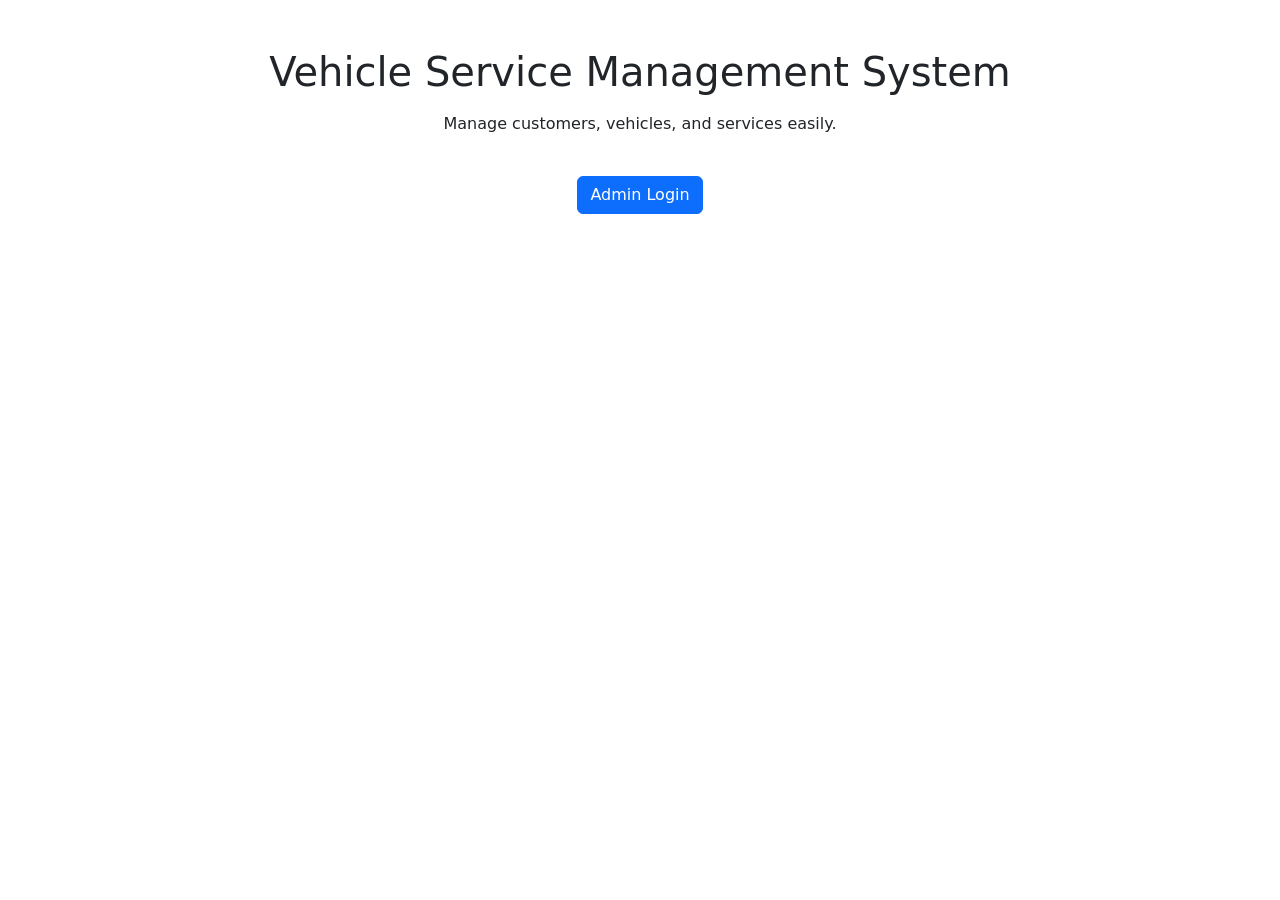
<file: sys_templates/index.html>
<!DOCTYPE html>
<html>

<head>
    <title>Vehicle Service Management</title>

    <link href="https://cdn.jsdelivr.net/npm/bootstrap@5.3.0/dist/css/bootstrap.min.css"
          rel="stylesheet">
</head>

<body>

    <div class="container mt-5 text-center">

        <h1>Vehicle Service Management System</h1>

        <p class="mt-3">
            Manage customers, vehicles, and services easily.
        </p>

        <a href="/login"
           class="btn btn-primary mt-4">
            Admin Login
        </a>

    </div>

</body>

</html>
</file>
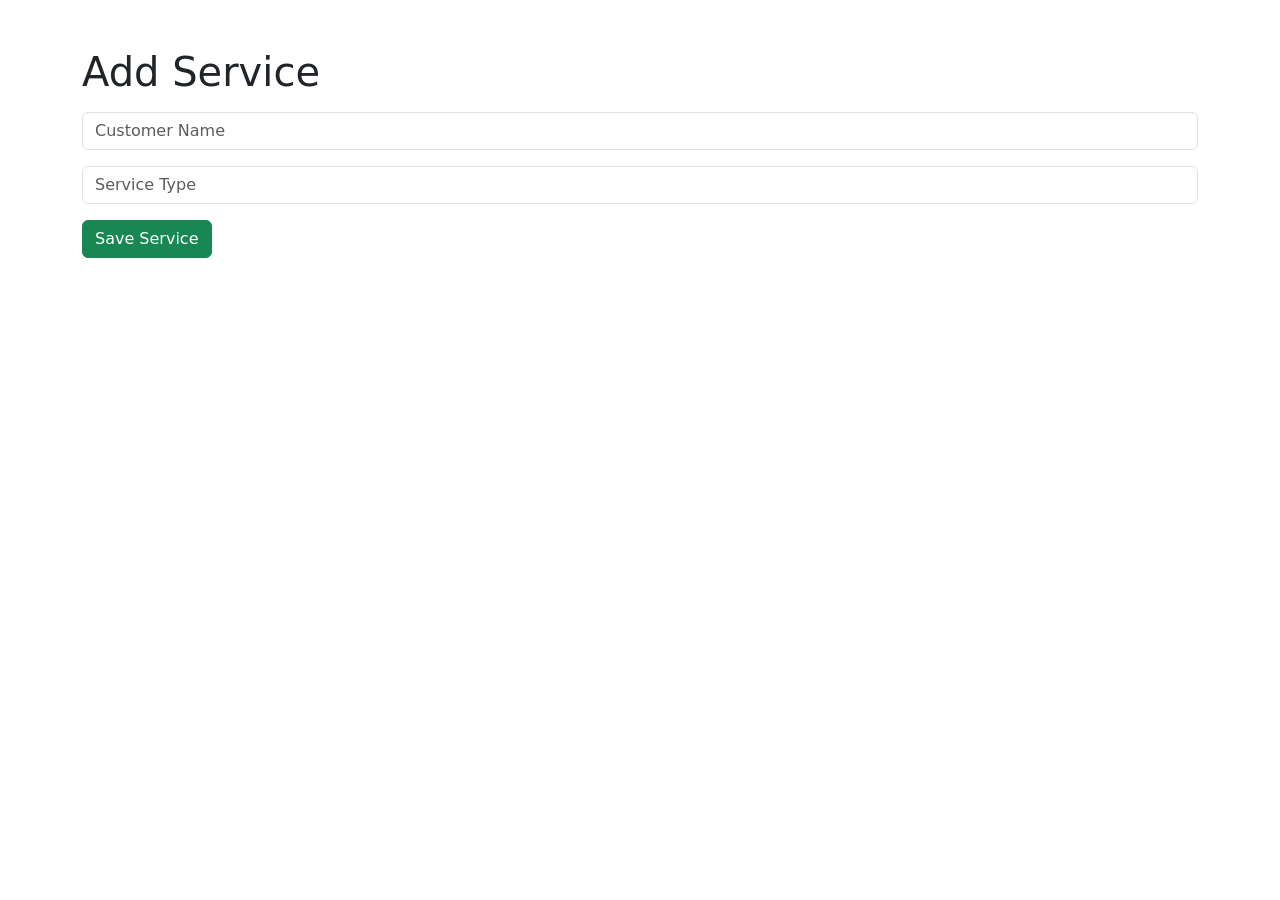
<file: sys_templates/add.service.html>
<!DOCTYPE html>
<html>

<head>

    <title>Add Service</title>

    <link href="https://cdn.jsdelivr.net/npm/bootstrap@5.3.0/dist/css/bootstrap.min.css"
          rel="stylesheet">

</head>

<body>

<div class="container mt-5">

    <h1>Add Service</h1>

    <form method="POST">

        <input type="text"
               name="customer_name"
               class="form-control mt-3"
               placeholder="Customer Name"
               required>

        <input type="text"
               name="service_type"
               class="form-control mt-3"
               placeholder="Service Type"
               required>

        <button type="submit"
                class="btn btn-success mt-3">

            Save Service

        </button>

    </form>

</div>

</body>

</html>
</file>
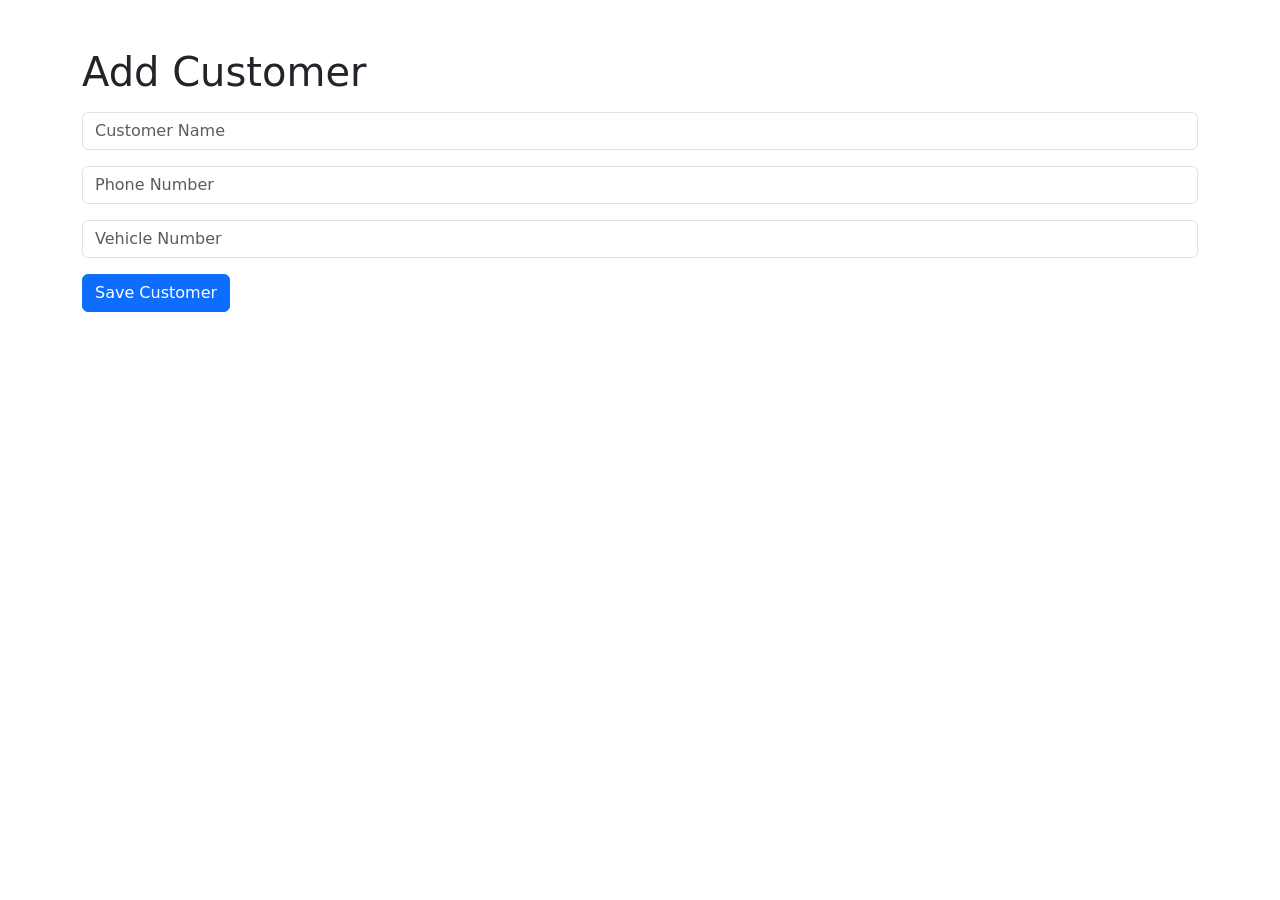
<file: sys_templates/add_customer.html>
<!DOCTYPE html>
<html>

<head>

    <title>Add Customer</title>

    <link href="https://cdn.jsdelivr.net/npm/bootstrap@5.3.0/dist/css/bootstrap.min.css"
          rel="stylesheet">

</head>

<body>

<div class="container mt-5">

    <h1>Add Customer</h1>

    <form method="POST">

        <input type="text"
               name="name"
               class="form-control mt-3"
               placeholder="Customer Name"
               required>

        <input type="text"
               name="phone"
               class="form-control mt-3"
               placeholder="Phone Number"
               required>

        <input type="text"
               name="vehicle_number"
               class="form-control mt-3"
               placeholder="Vehicle Number"
               required>

        <button type="submit"
                class="btn btn-primary mt-3">

            Save Customer

        </button>

    </form>

</div>

</body>

</html>
</file>
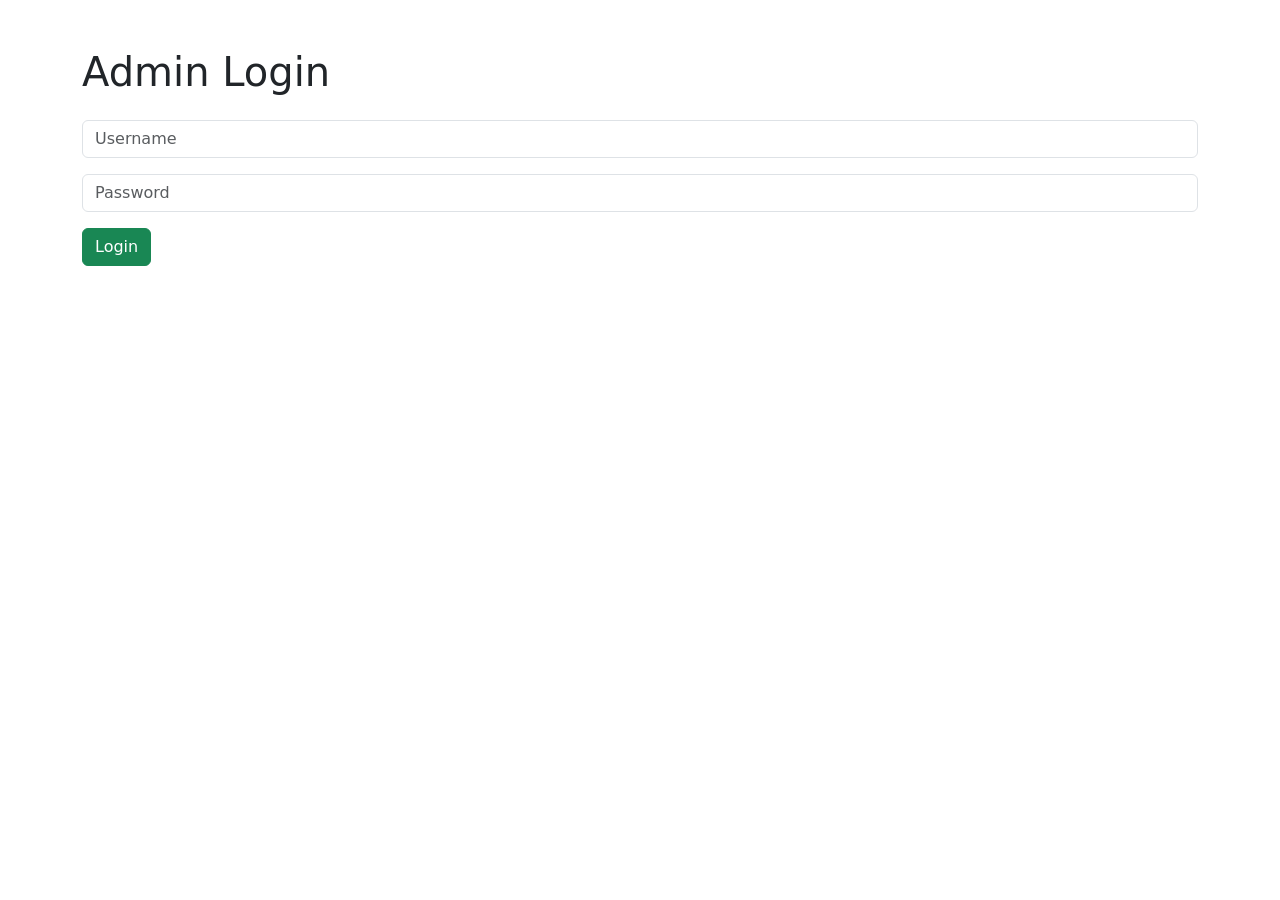
<file: sys_templates/login.html>
<!DOCTYPE html>
<html>
<head>
    <title>Login</title>

    <link href="https://cdn.jsdelivr.net/npm/bootstrap@5.3.0/dist/css/bootstrap.min.css" rel="stylesheet">
</head>

<body>

<div class="container mt-5">

    <h1>Admin Login</h1>

    <form method="POST">

        <input type="text"
               name="username"
               class="form-control mt-4"
               placeholder="Username">

        <input type="password"
               name="password"
               class="form-control mt-3"
               placeholder="Password">

        <button type="submit"
                class="btn btn-success mt-3">
            Login
        </button>

    </form>

</div>

</body>
</html>
</file>
